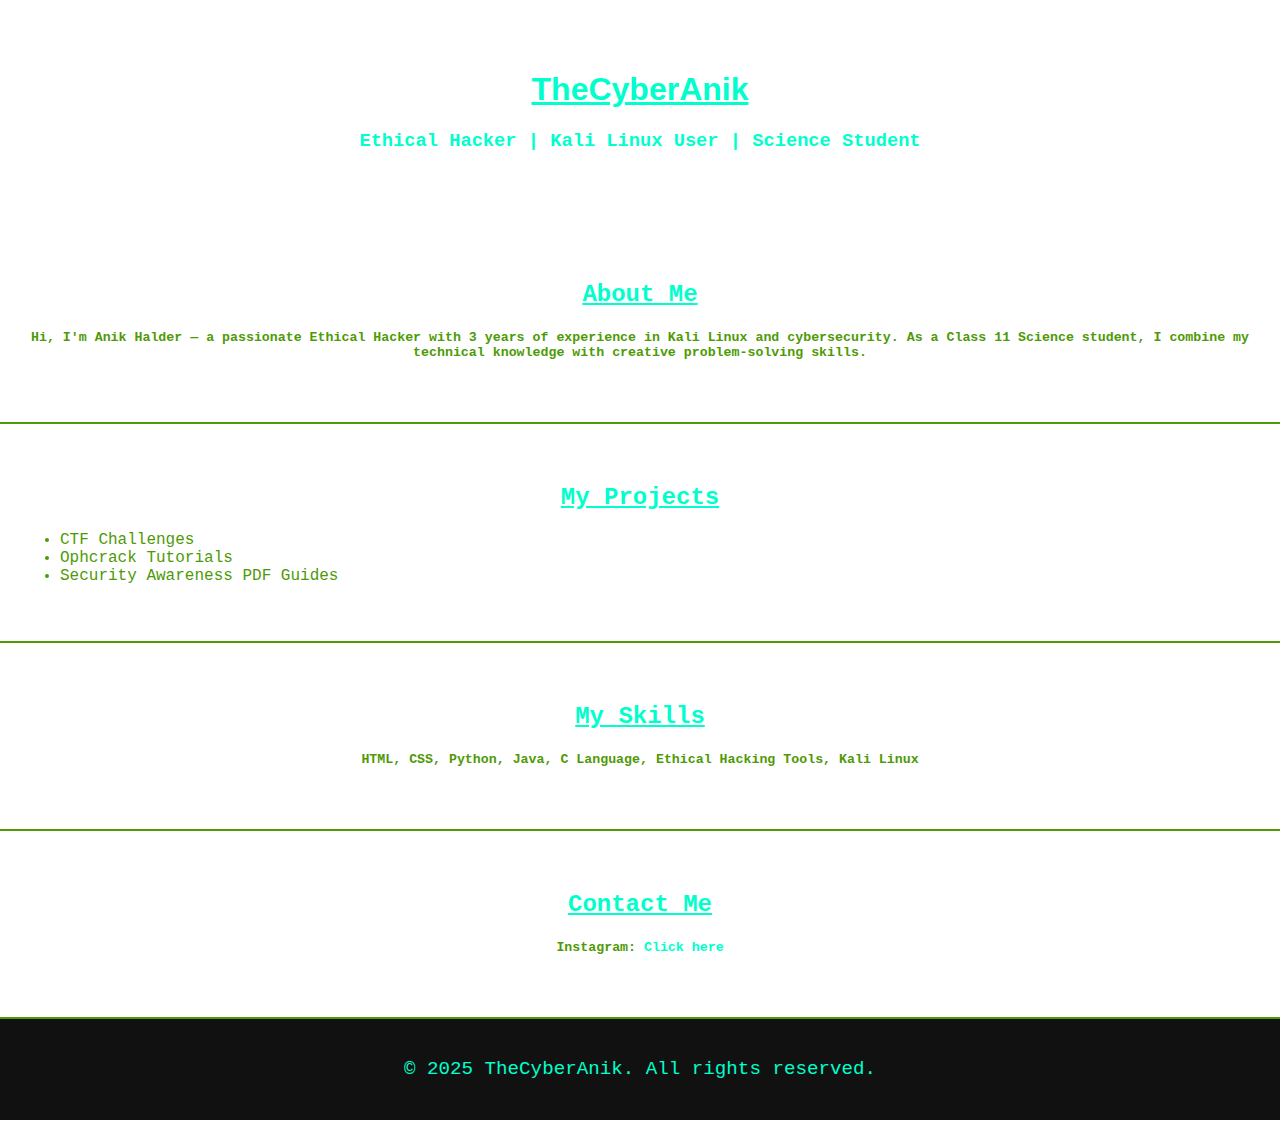
<file: index.html>
<!DOCTYPE html>
<html lang="en">
<head>
    <meta charset="UTF-8">
    <meta name="viewport" content="width=device-width, initial-scale=1.0">
    <title>TheCyberAnik - Ethical Hacker</title>
    <link rel="stylesheet" href="style.css">
</head>
<body>
    <header>
        <h1>TheCyberAnik</h1>
        <h3>Ethical Hacker | Kali Linux User | Science Student</h3>
    </header>

    <section class="about">
        <h2>About Me</h2>
        <h5>Hi, I'm Anik Halder — a passionate Ethical Hacker with 3 years of experience in Kali Linux and cybersecurity. As a Class 11 Science student, I combine my technical knowledge with creative problem-solving skills.</h5>
    </section>

    <section class="projects">
        <h2>My Projects</h2>
        <ul>
            <li>CTF Challenges</li>
            <li>Ophcrack Tutorials</li>
            <li>Security Awareness PDF Guides</li>
        </ul>
    </section>

    <section class="skills">
        <h2>My Skills</h2>
        <h5>HTML, CSS, Python, Java, C Language, Ethical Hacking Tools, Kali Linux</h5>
    </section>

    <section class="contact">
        <h2>Contact Me</h2>
        <h5>Instagram: <a href="https://instagram.com/heartandhome_anik">Click here</a></h5>
    </section>

    <footer>
        <p>&copy; 2025 TheCyberAnik. All rights reserved.</p>
    </footer>
</body>
</html>
</file>
<file: style.css>
body {
    background-image: url('https://github.com/d3rkwind/Assets/blob/main/images%20(3).jpeg?raw=true');
    background-size: cover;
    background-position: center;
    color: #4e9a06;
    font-family: 'Fira Code', 'Consolas', monospace;
    text-align: center;
    padding: 0;
    margin: 0;
}

header {
    padding: 50px 0;
}

h1 {
    text-decoration: underline;
    font-family: 'Roboto', sans-serif;
    color: #00ffcc;
}

h2 {
  text-decoration: underline;
  font-family: 'Lucida', monospace;
  color: #00ffcc;
}

p {
    font-size: 1.2rem;
}

section {
    padding: 40px 20px;
    border-bottom: 2px solid #4e9a06;
}

a {
    color: #00ffcc;
    text-decoration: none;
}

footer {
    background-color: #111;
    color: #00ffcc;
    padding: 20px 0;
}
ul {
  font-family: 'Fira Code', 'Consolas', monospace;
  text-align: left;
}

h3 {
  color: #00ffcc;
}
</file>
